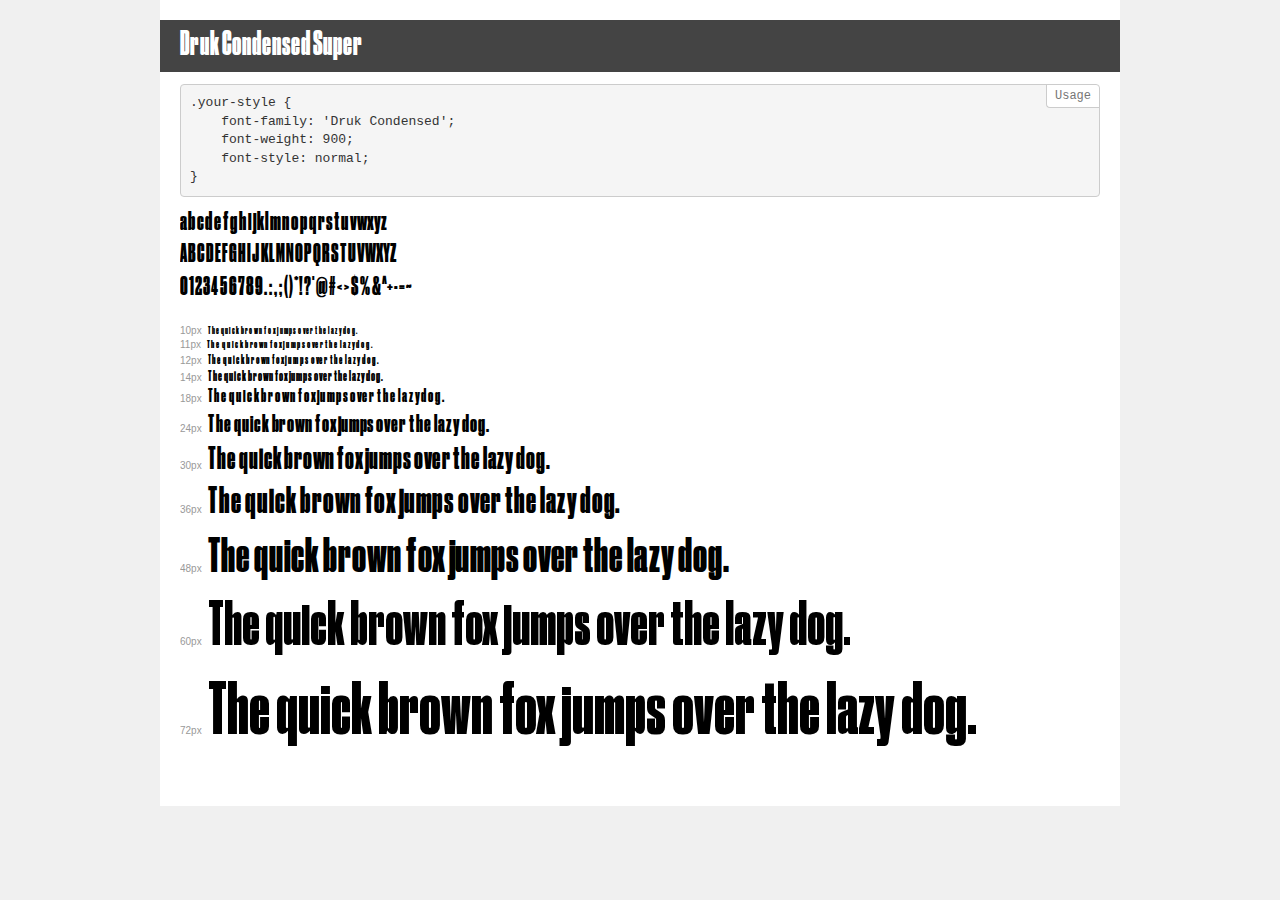
<file: client/public/fonts/demo.html>
<!DOCTYPE html>
<html lang="en">
<head>
    <meta charset="utf-8">
    <meta http-equiv="X-UA-Compatible" content="IE=edge">
    <meta name="viewport" content="width=device-width, initial-scale=1">
    <meta name="robots" content="noindex, noarchive">
    <meta name="format-detection" content="telephone=no">
    <title>Transfonter demo</title>
    <link href="stylesheet.css" rel="stylesheet">
    <style>
        /*
        http://meyerweb.com/eric/tools/css/reset/
        v2.0 | 20110126
        License: none (public domain)
        */
        html, body, div, span, applet, object, iframe,
        h1, h2, h3, h4, h5, h6, p, blockquote, pre,
        a, abbr, acronym, address, big, cite, code,
        del, dfn, em, img, ins, kbd, q, s, samp,
        small, strike, strong, sub, sup, tt, var,
        b, u, i, center,
        dl, dt, dd, ol, ul, li,
        fieldset, form, label, legend,
        table, caption, tbody, tfoot, thead, tr, th, td,
        article, aside, canvas, details, embed,
        figure, figcaption, footer, header, hgroup,
        menu, nav, output, ruby, section, summary,
        time, mark, audio, video {
            margin: 0;
            padding: 0;
            border: 0;
            font-size: 100%;
            font: inherit;
            vertical-align: baseline;
        }
        /* HTML5 display-role reset for older browsers */
        article, aside, details, figcaption, figure,
        footer, header, hgroup, menu, nav, section {
            display: block;
        }
        body {
            line-height: 1;
        }
        ol, ul {
            list-style: none;
        }
        blockquote, q {
            quotes: none;
        }
        blockquote:before, blockquote:after,
        q:before, q:after {
            content: '';
            content: none;
        }
        table {
            border-collapse: collapse;
            border-spacing: 0;
        }
        /* demo styles */
        body {
            background: #f0f0f0;
            color: #000;
        }
        .page {
            background: #fff;
            width: 920px;
            margin: 0 auto;
            padding: 20px 20px 0 20px;
            overflow: hidden;
        }
        .font-container {
            overflow-x: auto;
            overflow-y: hidden;
            margin-bottom: 40px;
            line-height: 1.3;
            white-space: nowrap;
            padding-bottom: 5px;
        }
        h1 {
            position: relative;
            background: #444;
            font-size: 32px;
            color: #fff;
            padding: 10px 20px;
            margin: 0 -20px 12px -20px;
        }
        .letters {
            font-size: 25px;
            margin-bottom: 20px;
        }
        .s10:before {
            content: '10px';
        }
        .s11:before {
            content: '11px';
        }
        .s12:before {
            content: '12px';
        }
        .s14:before {
            content: '14px';
        }
        .s18:before {
            content: '18px';
        }
        .s24:before {
            content: '24px';
        }
        .s30:before {
            content: '30px';
        }
        .s36:before {
            content: '36px';
        }
        .s48:before {
            content: '48px';
        }
        .s60:before {
            content: '60px';
        }
        .s72:before {
            content: '72px';
        }
        .s10:before, .s11:before, .s12:before, .s14:before,
        .s18:before, .s24:before, .s30:before, .s36:before,
        .s48:before, .s60:before, .s72:before {
            font-family: Arial, sans-serif;
            font-size: 10px;
            font-weight: normal;
            font-style: normal;
            color: #999;
            padding-right: 6px;
        }
        pre {
            display: block;
            position: relative;
            padding: 9px;
            margin: 0 0 10px;
            font-family: Monaco, Menlo, Consolas, "Courier New", monospace;
            font-size: 13px;
            line-height: 1.428571429;
            color: #333;
            font-weight: normal;
            font-style: normal;
            background-color: #f5f5f5;
            border: 1px solid #ccc;
            overflow-x: auto;
            border-radius: 4px;
        }
        pre:after {
            display: block;
            position: absolute;
            right: 0;
            top: 0;
            content: 'Usage';
            line-height: 1;
            padding: 5px 8px;
            font-size: 12px;
            color: #767676;
            background-color: #fff;
            border: 1px solid #ccc;
            border-right: none;
            border-top: none;
            border-radius: 0 4px 0 4px;
            z-index: 10;
        }
        /* responsive */
        @media (max-width: 959px) {
            .page {
                width: auto;
                margin: 0;
            }
        }
    </style>
</head>
<body>
<div class="page">
    <div class="demo">
        <h1 style="font-family: 'Druk Condensed'; font-weight: 900; font-style: normal;">Druk Condensed Super</h1>
        <pre>.your-style {
    font-family: 'Druk Condensed';
    font-weight: 900;
    font-style: normal;
}</pre>
        <div class="font-container" style="font-family: 'Druk Condensed'; font-weight: 900; font-style: normal;">
            <p class="letters">
                abcdefghijklmnopqrstuvwxyz<br>
ABCDEFGHIJKLMNOPQRSTUVWXYZ<br>
                0123456789.:,;()*!?'@#<>$%&^+-=~
            </p>
            <p class="s10" style="font-size: 10px;">The quick brown fox jumps over the lazy dog.</p>
            <p class="s11" style="font-size: 11px;">The quick brown fox jumps over the lazy dog.</p>
            <p class="s12" style="font-size: 12px;">The quick brown fox jumps over the lazy dog.</p>
            <p class="s14" style="font-size: 14px;">The quick brown fox jumps over the lazy dog.</p>
            <p class="s18" style="font-size: 18px;">The quick brown fox jumps over the lazy dog.</p>
            <p class="s24" style="font-size: 24px;">The quick brown fox jumps over the lazy dog.</p>
            <p class="s30" style="font-size: 30px;">The quick brown fox jumps over the lazy dog.</p>
            <p class="s36" style="font-size: 36px;">The quick brown fox jumps over the lazy dog.</p>
            <p class="s48" style="font-size: 48px;">The quick brown fox jumps over the lazy dog.</p>
            <p class="s60" style="font-size: 60px;">The quick brown fox jumps over the lazy dog.</p>
            <p class="s72" style="font-size: 72px;">The quick brown fox jumps over the lazy dog.</p>
        </div>
    </div>
</div>
</body>
</html>
</file>
<file: client/public/fonts/stylesheet.css>
@font-face {
    font-family: 'Druk Condensed';
    src: url('DrukCondensed-Super.woff2') format('woff2'),
        url('DrukCondensed-Super.woff') format('woff');
    font-weight: 900;
    font-style: normal;
    font-display: swap;
}
</file>
